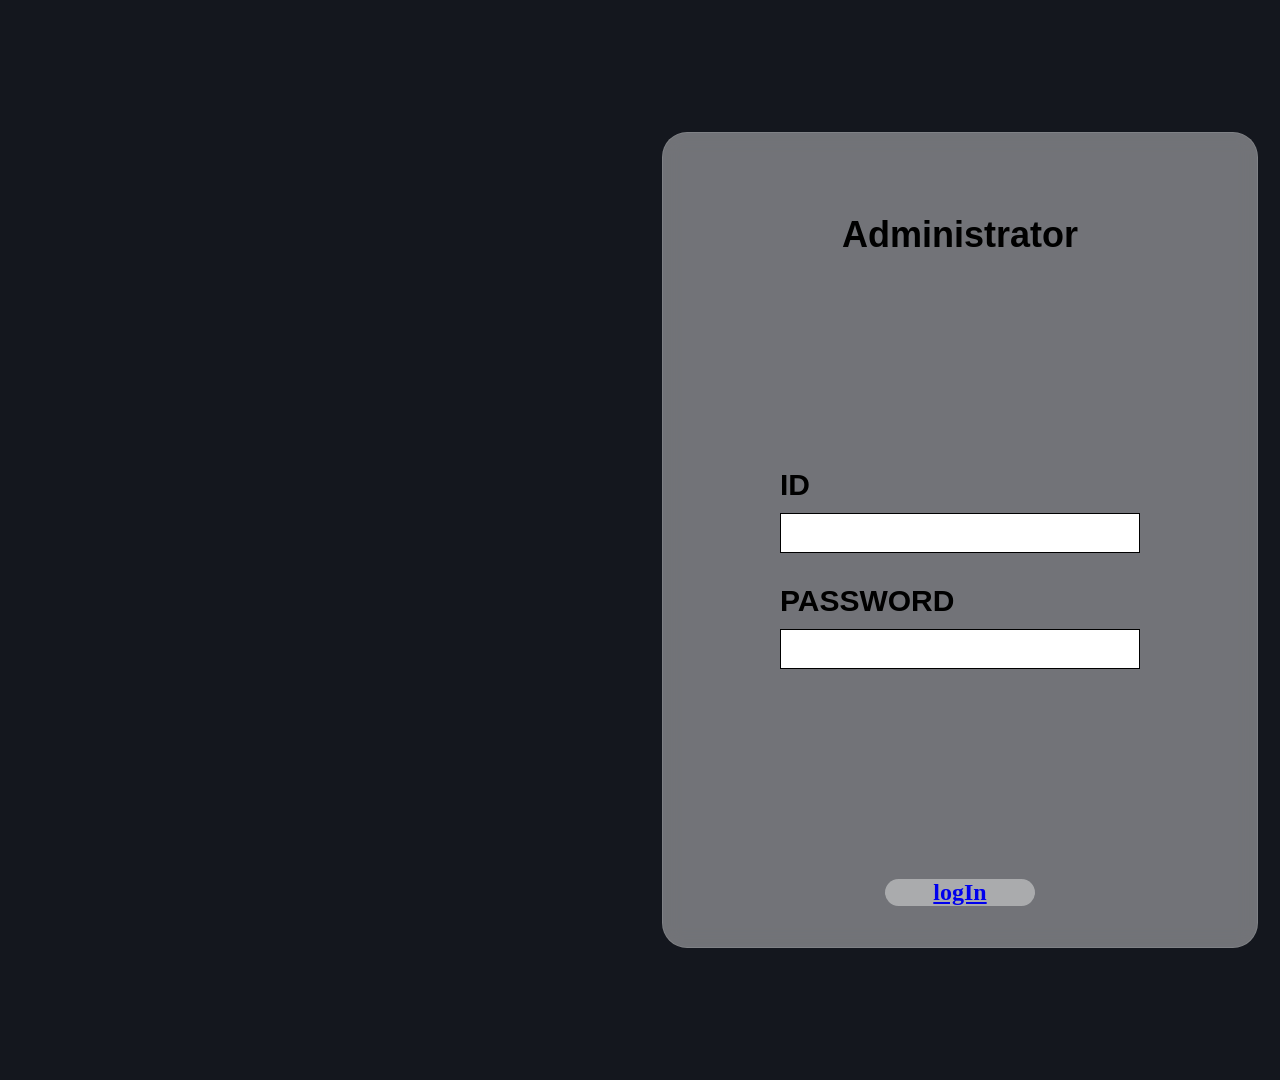
<file: backend-v2/public/admin/login/index.html>
<!DOCTYPE html>
<html lang="en">
  <head>
    <meta charset="UTF-8" />
    <meta http-equiv="X-UA-Compatible" content="IE=edge" />
    <meta name="viewport" content="width=device-width, initial-scale=1.0" />
    <title>Document</title>
    <link rel="stylesheet" href="../admin.css" />
  </head>
  <body>
    <div class="adminPage">
      <div class="loginBox">
        <div class="logText">Administrator</div>
        <div class="logInputFrame">
          <div class="idBox">
            <div class="idText">ID</div>
            <input class="idInput" />
          </div>
          <div class="passwordBox">
            <div class="passwordText">PASSWORD</div>
            <input class="passwordInput" />
          </div>
        </div>
        <div class="loginButton"><a href="localhost:8080/admin">logIn</a></div>
      </div>
    </div>
  </body>
</html>
</file>
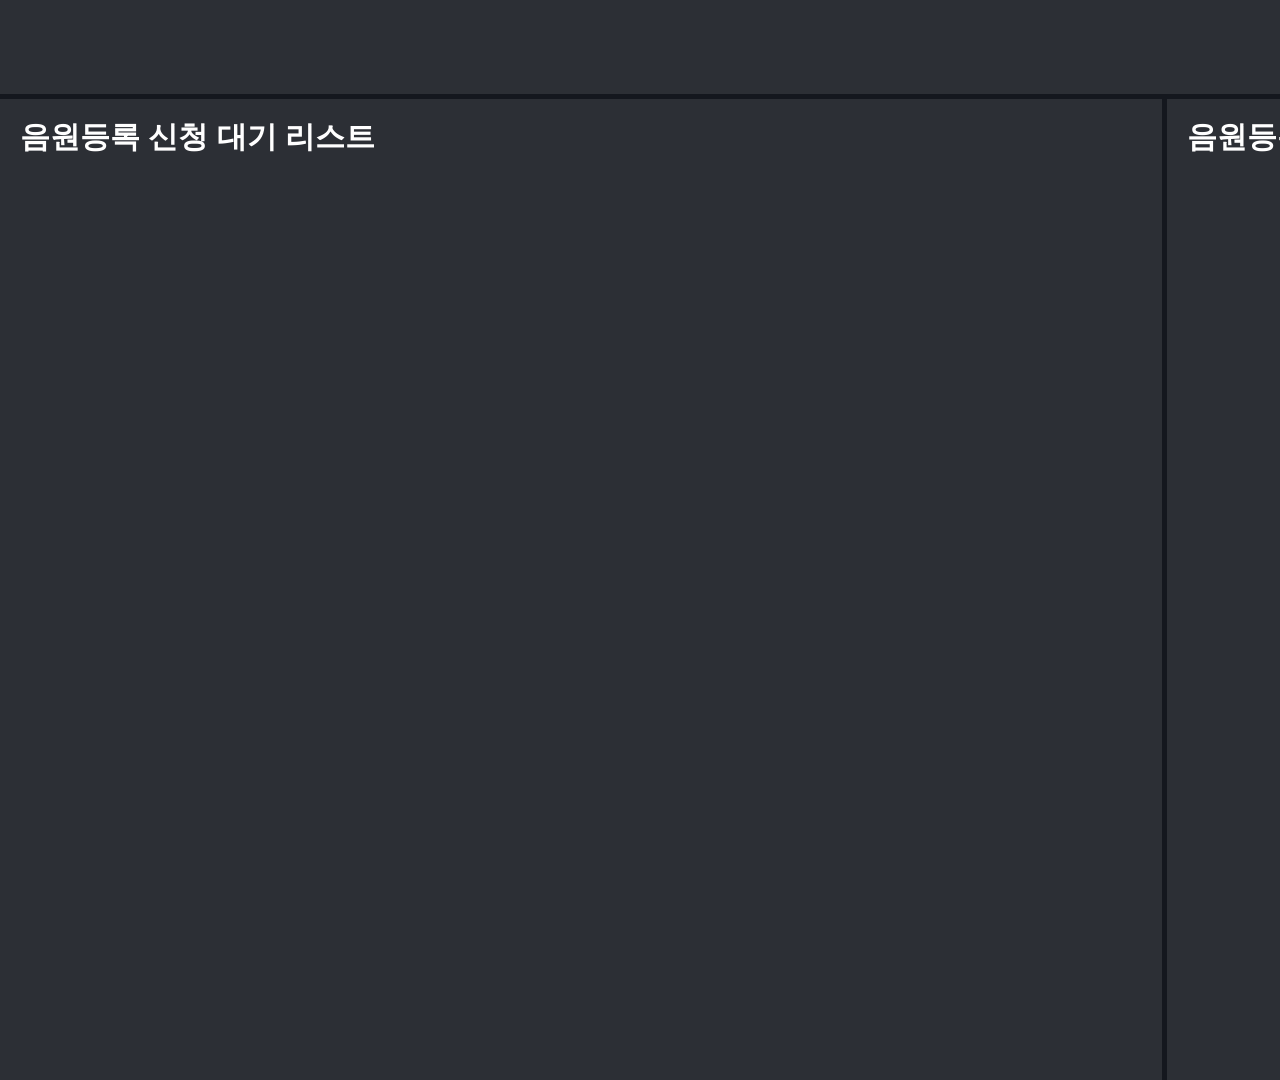
<file: backend-v2/public/admin/main/index.html>
<!DOCTYPE html>
<html lang="en">
  <head>
    <meta charset="UTF-8" />
    <meta http-equiv="X-UA-Compatible" content="IE=edge" />
    <meta name="viewport" content="width=device-width, initial-scale=1.0" />
    <title>Document</title>
    <link rel="stylesheet" href="../admin.css" />
  </head>
  <body>
    <div class="adminPage">
      <div class="topButtonFrame">
        <div class="registrationButton">일반 음원 등록</div>
      </div>
      <div class="bottomListFrame">
        <div class="atmosphereList">
          <div class="atmosphereText">음원등록 신청 대기 리스트</div>
          <div class="atmosphereListFrame"></div>
        </div>
        <div class="completionList">
          <div class="completionText">음원등록 승인 완료 리스트</div>
          <div class="completionListFrame"></div>
        </div>
      </div>
    </div>
  </body>
</html>
</file>
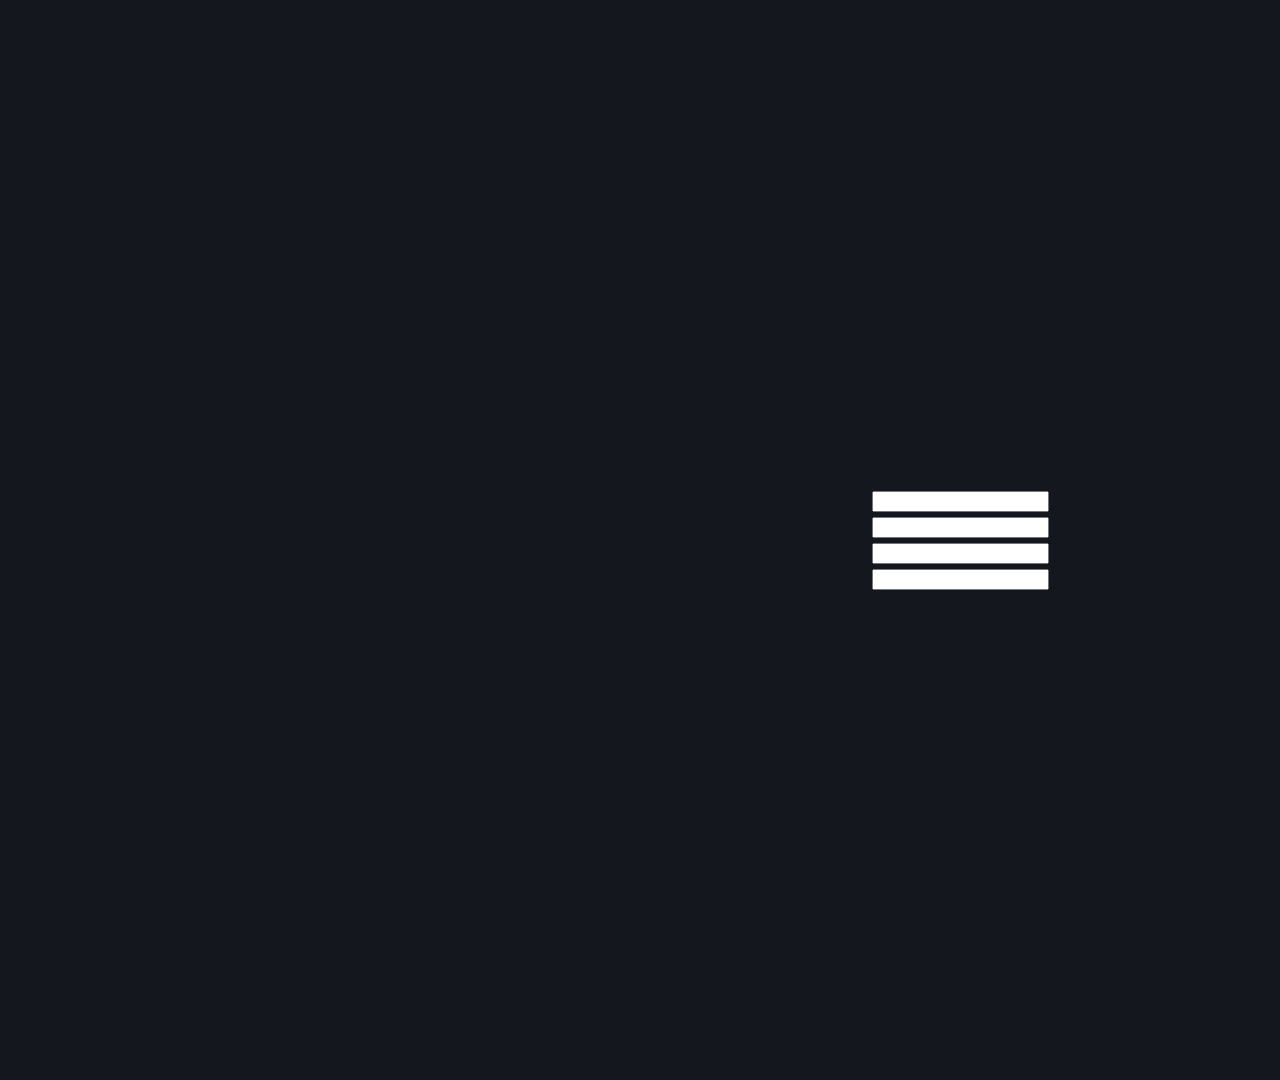
<file: backend-v2/public/admin/musicmanage/index.html>
<!DOCTYPE html>
<html lang="en">
  <head>
    <meta charset="UTF-8" />
    <meta http-equiv="X-UA-Compatible" content="IE=edge" />
    <meta name="viewport" content="width=device-width, initial-scale=1.0" />
    <title>Document</title>
    <link rel="stylesheet" href="../admin.css" />
  </head>
  <body>
    <div class="adminPage">
      <input />
      <input />
      <input />
      <input />
    </div>
  </body>
</html>
</file>
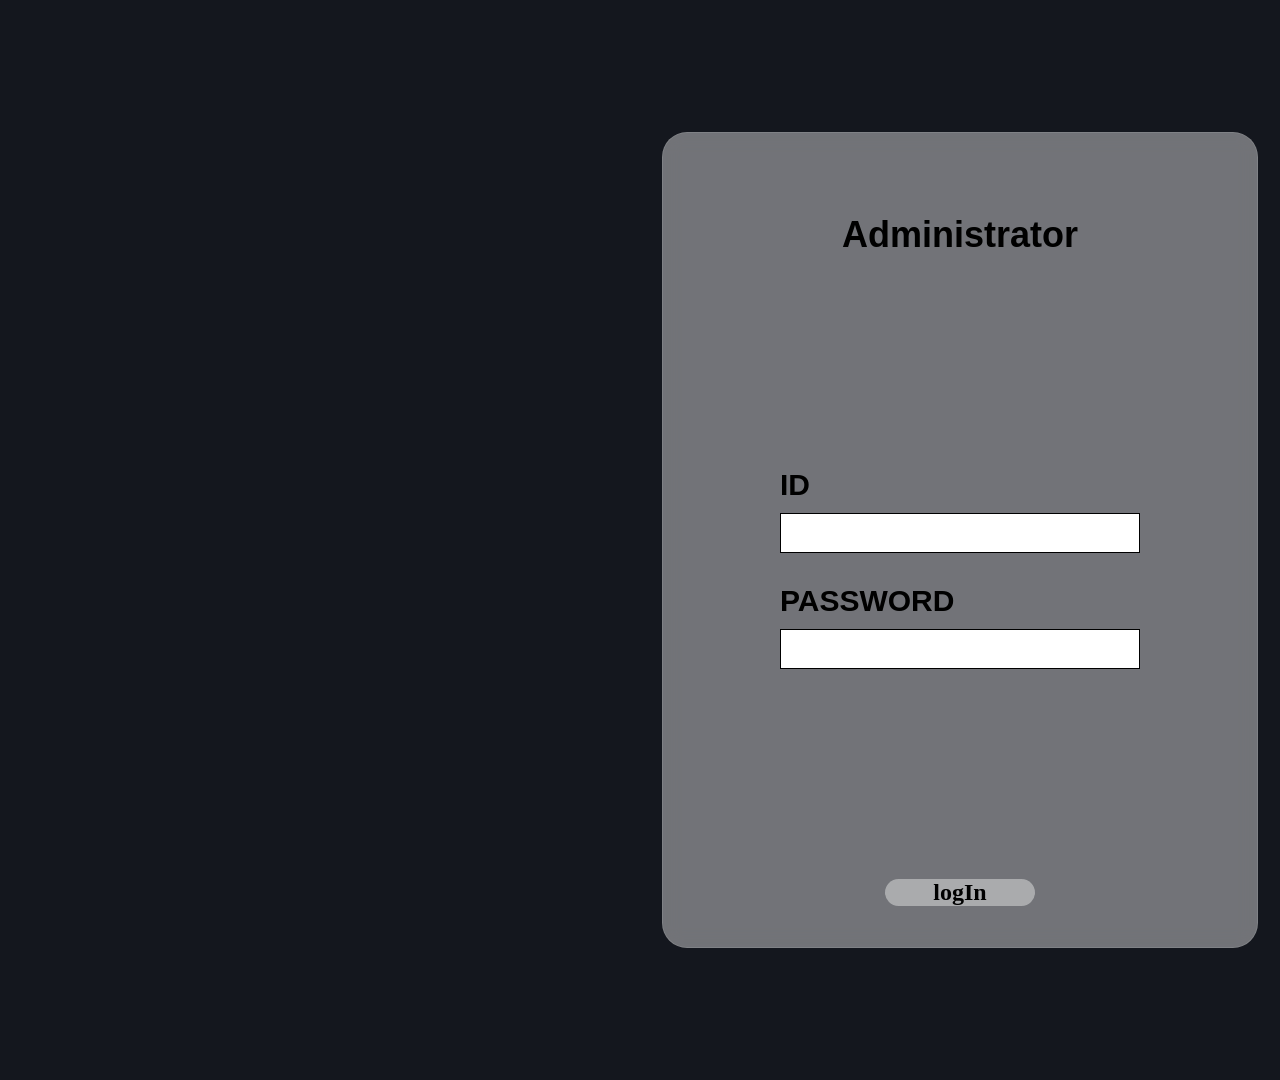
<file: backend-v2/admin/adminLogin.html>
<!DOCTYPE html>
<html lang="en">
<head>
    <meta charset="UTF-8">
    <meta http-equiv="X-UA-Compatible" content="IE=edge">
    <meta name="viewport" content="width=device-width, initial-scale=1.0">
    <title>Document</title>
    <link rel="stylesheet" href="./admin.css">
</head>
<body>
    <div class="adminPage">
        <div class="loginBox">
            <div class="logText">Administrator</div>
            <div class="logInputFrame">
                <div class="idBox">
                    <div class="idText">ID</div>
                    <input class="idInput"/>
                </div>
                <div class="passwordBox">
                    <div class="passwordText">PASSWORD</div>
                    <input  class="passwordInput"/>
                </div>
            </div>
            <div class="loginButton">logIn</div>
        </div>
    </div>
</body>
</html>
</file>
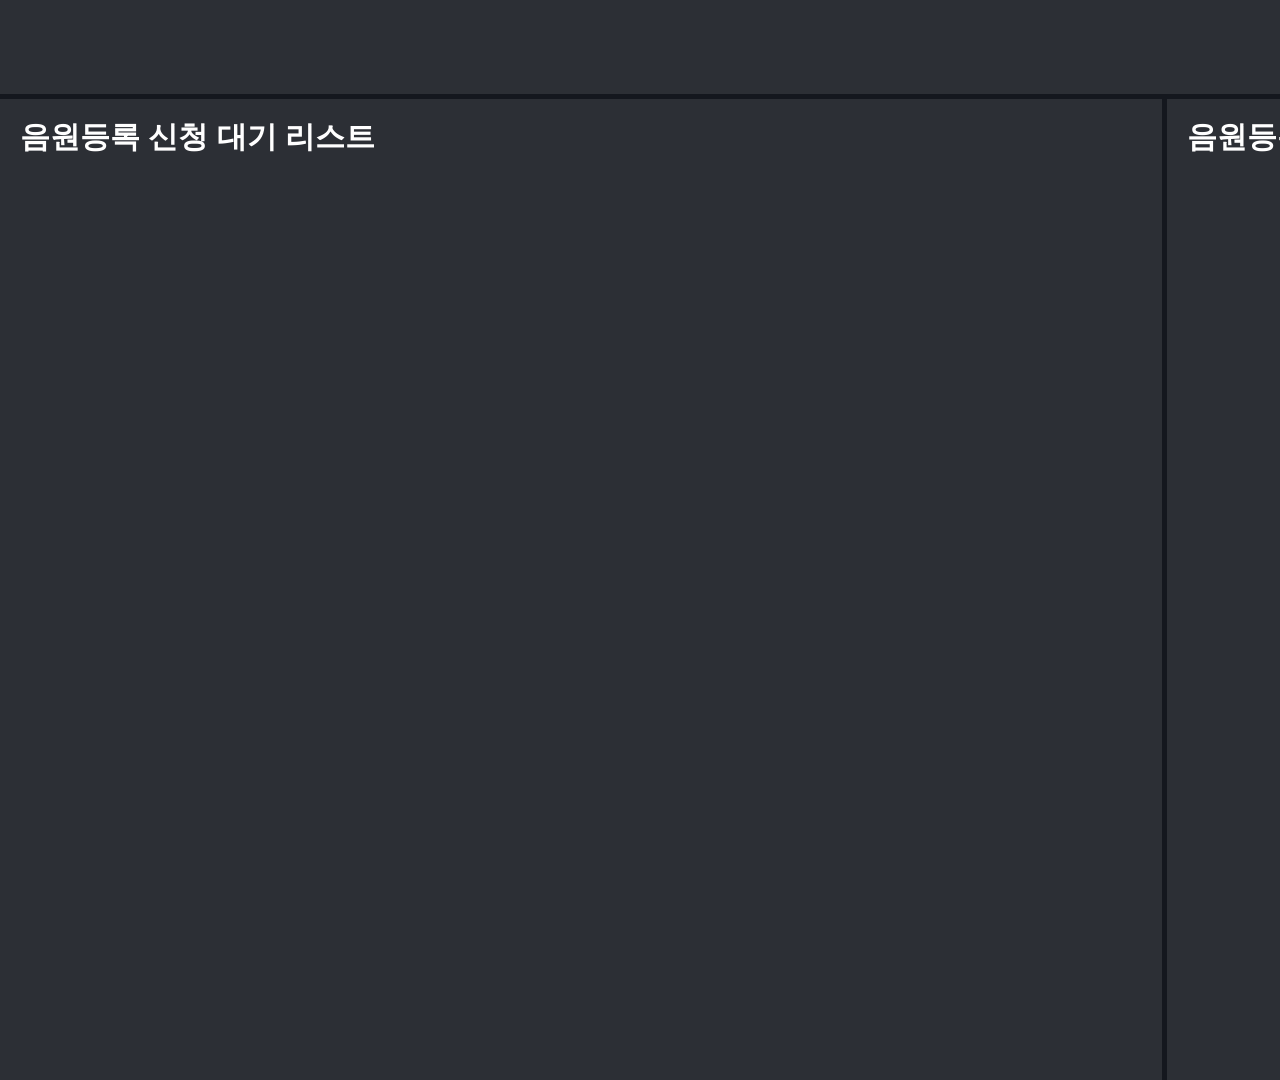
<file: backend-v2/admin/adminMain.html>
<!DOCTYPE html>
<html lang="en">
<head>
    <meta charset="UTF-8">
    <meta http-equiv="X-UA-Compatible" content="IE=edge">
    <meta name="viewport" content="width=device-width, initial-scale=1.0">
    <title>Document</title>
    <link rel="stylesheet" href="./admin.css">
</head>
<body>
    <div class="adminPage">
        <div class="topButtonFrame">
            <div class="registrationButton">일반 음원 등록</div>
        </div>
        <div class="bottomListFrame">
            <div class="atmosphereList">
                <div class="atmosphereText">음원등록 신청 대기 리스트</div>
                <div class="atmosphereListFrame"></div>
            </div>
            <div class="completionList">
                <div class="completionText">음원등록 승인 완료 리스트</div>
                <div class="completionListFrame"></div>
            </div>
        </div>
    </div>
</body>
</html>
</file>
<file: backend-v2/public/admin/admin.css>
body{
    margin: 0;
    padding: 0;
}
.adminPage{
    width: 1920px;
    height: 1080px;
    display: flex;
    flex-direction: column;
    justify-content: center;
    align-items: center;
    background-color: #14171e;
    overflow: visible;
    padding: 0px 0px 0px 0px;
    align-content: center;
    flex-wrap: nowrap;
    gap: 5px;;
    position: absolute;
    border-radius: 0px 0px 0px 0px;
}
.loginBox{
    box-sizing: border-box;
    flex-shrink: 0;
    width: 596px;
    height: 816px;
    display: flex;
    flex-direction: column;
    justify-content: flex-start;
    align-items: center;
    padding: 80px 40px 80px 40px;
    -webkit-backdrop-filter: blur(10px);
    backdrop-filter: blur(10px);
    background-color: rgba(255, 255, 255, 0.4);
    overflow: hidden;
    position: relative;
    align-content: center;
    flex-wrap: nowrap;
    gap: 10px;
    border-radius: 25px;
    border: 1px solid rgba(255, 255, 255, 0.1);
}
.loginButton{
    cursor: pointer;
    width: 150px;
    height: 60px;
    display: flex;
    text-align: center;
    align-items: center;
    justify-content: center;
    align-content: center;
    font-size: 24px;
    font-weight: bold;
    background-color: rgba(255,255,255,0.4);
    border-radius: 25px;
    
}
.logText{
    flex-shrink: 0;
    width: auto; /* 244px */
    height: auto; /* 43px */
    white-space: pre;
    position: relative;
    font-weight: 700;
    font-style: normal;
    font-family: "Inter-Bold", "Inter", sans-serif;
    color: #000000;
    font-size: 36px;
    letter-spacing: 0px;
    line-height: 1.2;
}
.logInputFrame{
    flex-shrink: 0;
    width: 516px;
    height: 603px;
    display: flex;
    flex-direction: column;
    justify-content: center;
    align-items: center;
    overflow: hidden;
    position: relative;
    padding: 0px 0px 0px 0px;
    align-content: center;
    flex-wrap: nowrap;
    gap: 30px;
    border-radius: 0px 0px 0px 0px;
}
.idBox{
    flex-shrink: 0;
    width: min-content; /* 360px */
    height: min-content; /* 86px */
    display: flex;
    flex-direction: column;
    justify-content: center;
    align-items: flex-start;
    overflow: hidden;
    position: relative;
    padding: 0px 0px 0px 0px;
    align-content: flex-start;
    flex-wrap: nowrap;
    gap: 10px;
    border-radius: 0px 0px 0px 0px;
}
.passwordBox{
    flex-shrink: 0;
    width: min-content; /* 360px */
    height: min-content; /* 86px */
    display: flex;
    flex-direction: column;
    justify-content: center;
    align-items: flex-start;
    overflow: hidden;
    position: relative;
    padding: 0px 0px 0px 0px;
    align-content: flex-start;
    flex-wrap: nowrap;
    gap: 10px;
    border-radius: 0px 0px 0px 0px;
}
.idText{
    flex-shrink: 0;
    width: auto; /* 30px */
    height: auto; /* 36px */
    white-space: pre;
    position: relative;
    font-weight: 700;
    font-style: normal;
    font-family: "Inter-Bold", "Inter", sans-serif;
    color: #000000;
    font-size: 30px;
    letter-spacing: 0px;
    line-height: 1.2;
}
.passwordText{
    flex-shrink: 0;
    width: auto; /* 30px */
    height: auto; /* 36px */
    white-space: pre;
    position: relative;
    font-weight: 700;
    font-style: normal;
    font-family: "Inter-Bold", "Inter", sans-serif;
    color: #000000;
    font-size: 30px;
    letter-spacing: 0px;
    line-height: 1.2;
}
.idInput{
    box-sizing: border-box;
    flex-shrink: 0;
    width: 360px;
    height: 40px;
    display: block;
    overflow: hidden;
    position: relative;
    border-radius: 0px 0px 0px 0px;
    border: 1px solid #000000;
    font-size: 24px;
    font-weight: bold;
}
.passwordInput{
    box-sizing: border-box;
    flex-shrink: 0;
    width: 360px;
    height: 40px;
    display: block;
    overflow: hidden;
    position: relative;
    border-radius: 0px 0px 0px 0px;
    border: 1px solid #000000; 
    font-size: 24px;
    font-weight: bold;
}
.topButtonFrame{
    box-sizing: border-box;
    flex-shrink: 0;
    width: 1920px;
    height: 94px;
    display: flex;
    flex-direction: row;
    justify-content: flex-end;
    align-items: center;
    padding: 15px 15px 15px 15px;
    background-color: rgba(255, 255, 255, 0.1);
    overflow: hidden;
    position: relative;
    align-content: center;
    flex-wrap: nowrap;
    gap: 10px;
    border-radius: 0px 0px 0px 0px;
}
.registrationButton{
    box-sizing: border-box;
    flex-shrink: 0;
    width: 283px;
    height: 54px;
    display: flex;
    flex-direction: column;
    justify-content: center;
    align-items: center;
    background-color: rgba(0, 0, 0, 0.4);
    overflow: hidden;
    position: relative;
    padding: 0px 0px 0px 0px;
    align-content: center;
    flex-wrap: nowrap;
    gap: 10px;
    border-radius: 25px;
    border: 1px solid rgba(255, 255, 255, 0.1);
    flex-shrink: 0;
    white-space: pre;
    font-weight: 700;
    font-style: normal;
    font-family: "Inter-Bold", "Inter", sans-serif;
    color: #ffffff;
    font-size: 24px;
    letter-spacing: 0px;
    line-height: 1.2;
}
.bottomListFrame{
    box-sizing: border-box;
    flex-shrink: 0;
    width: 1920px;
    height: 981px;
    display: flex;
    flex-direction: row;
    justify-content: center;
    align-items: center;
    overflow: hidden;
    position: relative;
    padding: 0px 0px 0px 0px;
    align-content: center;
    flex-wrap: nowrap;
    gap: 5px;
    border-radius: 0px 0px 0px 0px;
}
.atmosphereList{
    box-sizing: border-box;
    flex-shrink: 0;
    width: 1162px;
    height: 981px;
    display: flex;
    flex-direction: column;
    justify-content: flex-start;
    align-items: center;
    padding: 20px 20px 20px 20px;
    background-color: rgba(255, 255, 255, 0.1);
    overflow: hidden;
    position: relative;
    align-content: center;
    flex-wrap: nowrap;
    gap: 10px;
    border-radius: 0px 0px 0px 0px;
}
.atmosphereText{
    flex-shrink: 0;
    width: 1122px;
    height: 36px;
    display: flex;
    flex-direction: row;
    justify-content: flex-start;
    align-items: center;
    overflow: hidden;
    position: relative;
    padding: 0px 0px 0px 0px;
    align-content: center;
    flex-wrap: nowrap;
    gap: 10px;
    border-radius: 0px 0px 0px 0px;
    flex-shrink: 0;
    white-space: pre;
    font-weight: 700;
    font-style: normal;
    font-family: "Inter-Bold", "Inter", sans-serif;
    color: #ffffff;
    font-size: 30px;
    letter-spacing: 0px;
    line-height: 1.2;
}
.atmosphereListFrame{
    overflow: scroll;
    box-sizing: border-box;
    flex-shrink: 0;
    width: 1122px;
    height: 895px;
    display: block;
    overflow: hidden;
    position: relative;
    border-radius: 0px 0px 0px 0px;
}
.completionList{
    box-sizing: border-box;
    flex-shrink: 0;
    width: 753px;
    height: 981px;
    display: flex;
    flex-direction: column;
    justify-content: flex-start;
    align-items: center;
    padding: 20px 20px 20px 20px;
    background-color: rgba(255, 255, 255, 0.1);
    overflow: hidden;
    position: relative;
    align-content: center;
    flex-wrap: nowrap;
    gap: 10px;
    border-radius: 0px 0px 0px 0px;
}
.completionText{
    flex-shrink: 0;
    width: 713px;
    height: 36px;
    display: flex;
    flex-direction: row;
    justify-content: flex-start;
    align-items: center;
    overflow: hidden;
    position: relative;
    padding: 0px 0px 0px 0px;
    align-content: center;
    flex-wrap: nowrap;
    gap: 10px;
    border-radius: 0px 0px 0px 0px;
    flex-shrink: 0;
    white-space: pre;
    font-weight: 700;
    font-style: normal;
    font-family: "Inter-Bold", "Inter", sans-serif;
    color: #ffffff;
    font-size: 30px;
    letter-spacing: 0px;
    line-height: 1.2;
}
.completionListFrame{
    overflow: scroll;
    box-sizing: border-box;
    flex-shrink: 0;
    width: 713px;
    height: 895px;
    display: block;
    overflow: hidden;
    position: relative;
    border-radius: 0px 0px 0px 0px;
  
}
</file>
<file: backend-v2/admin/admin.css>
body{
    margin: 0;
    padding: 0;
}
.adminPage{
    width: 1920px;
    height: 1080px;
    display: flex;
    flex-direction: column;
    justify-content: center;
    align-items: center;
    background-color: #14171e;
    overflow: visible;
    padding: 0px 0px 0px 0px;
    align-content: center;
    flex-wrap: nowrap;
    gap: 5px;;
    position: absolute;
    border-radius: 0px 0px 0px 0px;
}
.loginBox{
    box-sizing: border-box;
    flex-shrink: 0;
    width: 596px;
    height: 816px;
    display: flex;
    flex-direction: column;
    justify-content: flex-start;
    align-items: center;
    padding: 80px 40px 80px 40px;
    -webkit-backdrop-filter: blur(10px);
    backdrop-filter: blur(10px);
    background-color: rgba(255, 255, 255, 0.4);
    overflow: hidden;
    position: relative;
    align-content: center;
    flex-wrap: nowrap;
    gap: 10px;
    border-radius: 25px;
    border: 1px solid rgba(255, 255, 255, 0.1);
}
.loginButton{
    cursor: pointer;
    width: 150px;
    height: 60px;
    display: flex;
    text-align: center;
    align-items: center;
    justify-content: center;
    align-content: center;
    font-size: 24px;
    font-weight: bold;
    background-color: rgba(255,255,255,0.4);
    border-radius: 25px;
    
}
.logText{
    flex-shrink: 0;
    width: auto; /* 244px */
    height: auto; /* 43px */
    white-space: pre;
    position: relative;
    font-weight: 700;
    font-style: normal;
    font-family: "Inter-Bold", "Inter", sans-serif;
    color: #000000;
    font-size: 36px;
    letter-spacing: 0px;
    line-height: 1.2;
}
.logInputFrame{
    flex-shrink: 0;
    width: 516px;
    height: 603px;
    display: flex;
    flex-direction: column;
    justify-content: center;
    align-items: center;
    overflow: hidden;
    position: relative;
    padding: 0px 0px 0px 0px;
    align-content: center;
    flex-wrap: nowrap;
    gap: 30px;
    border-radius: 0px 0px 0px 0px;
}
.idBox{
    flex-shrink: 0;
    width: min-content; /* 360px */
    height: min-content; /* 86px */
    display: flex;
    flex-direction: column;
    justify-content: center;
    align-items: flex-start;
    overflow: hidden;
    position: relative;
    padding: 0px 0px 0px 0px;
    align-content: flex-start;
    flex-wrap: nowrap;
    gap: 10px;
    border-radius: 0px 0px 0px 0px;
}
.passwordBox{
    flex-shrink: 0;
    width: min-content; /* 360px */
    height: min-content; /* 86px */
    display: flex;
    flex-direction: column;
    justify-content: center;
    align-items: flex-start;
    overflow: hidden;
    position: relative;
    padding: 0px 0px 0px 0px;
    align-content: flex-start;
    flex-wrap: nowrap;
    gap: 10px;
    border-radius: 0px 0px 0px 0px;
}
.idText{
    flex-shrink: 0;
    width: auto; /* 30px */
    height: auto; /* 36px */
    white-space: pre;
    position: relative;
    font-weight: 700;
    font-style: normal;
    font-family: "Inter-Bold", "Inter", sans-serif;
    color: #000000;
    font-size: 30px;
    letter-spacing: 0px;
    line-height: 1.2;
}
.passwordText{
    flex-shrink: 0;
    width: auto; /* 30px */
    height: auto; /* 36px */
    white-space: pre;
    position: relative;
    font-weight: 700;
    font-style: normal;
    font-family: "Inter-Bold", "Inter", sans-serif;
    color: #000000;
    font-size: 30px;
    letter-spacing: 0px;
    line-height: 1.2;
}
.idInput{
    box-sizing: border-box;
    flex-shrink: 0;
    width: 360px;
    height: 40px;
    display: block;
    overflow: hidden;
    position: relative;
    border-radius: 0px 0px 0px 0px;
    border: 1px solid #000000;
    font-size: 24px;
    font-weight: bold;
}
.passwordInput{
    box-sizing: border-box;
    flex-shrink: 0;
    width: 360px;
    height: 40px;
    display: block;
    overflow: hidden;
    position: relative;
    border-radius: 0px 0px 0px 0px;
    border: 1px solid #000000; 
    font-size: 24px;
    font-weight: bold;
}
.topButtonFrame{
    box-sizing: border-box;
    flex-shrink: 0;
    width: 1920px;
    height: 94px;
    display: flex;
    flex-direction: row;
    justify-content: flex-end;
    align-items: center;
    padding: 15px 15px 15px 15px;
    background-color: rgba(255, 255, 255, 0.1);
    overflow: hidden;
    position: relative;
    align-content: center;
    flex-wrap: nowrap;
    gap: 10px;
    border-radius: 0px 0px 0px 0px;
}
.registrationButton{
    box-sizing: border-box;
    flex-shrink: 0;
    width: 283px;
    height: 54px;
    display: flex;
    flex-direction: column;
    justify-content: center;
    align-items: center;
    background-color: rgba(0, 0, 0, 0.4);
    overflow: hidden;
    position: relative;
    padding: 0px 0px 0px 0px;
    align-content: center;
    flex-wrap: nowrap;
    gap: 10px;
    border-radius: 25px;
    border: 1px solid rgba(255, 255, 255, 0.1);
    flex-shrink: 0;
    white-space: pre;
    font-weight: 700;
    font-style: normal;
    font-family: "Inter-Bold", "Inter", sans-serif;
    color: #ffffff;
    font-size: 24px;
    letter-spacing: 0px;
    line-height: 1.2;
}
.bottomListFrame{
    box-sizing: border-box;
    flex-shrink: 0;
    width: 1920px;
    height: 981px;
    display: flex;
    flex-direction: row;
    justify-content: center;
    align-items: center;
    overflow: hidden;
    position: relative;
    padding: 0px 0px 0px 0px;
    align-content: center;
    flex-wrap: nowrap;
    gap: 5px;
    border-radius: 0px 0px 0px 0px;
}
.atmosphereList{
    box-sizing: border-box;
    flex-shrink: 0;
    width: 1162px;
    height: 981px;
    display: flex;
    flex-direction: column;
    justify-content: flex-start;
    align-items: center;
    padding: 20px 20px 20px 20px;
    background-color: rgba(255, 255, 255, 0.1);
    overflow: hidden;
    position: relative;
    align-content: center;
    flex-wrap: nowrap;
    gap: 10px;
    border-radius: 0px 0px 0px 0px;
}
.atmosphereText{
    flex-shrink: 0;
    width: 1122px;
    height: 36px;
    display: flex;
    flex-direction: row;
    justify-content: flex-start;
    align-items: center;
    overflow: hidden;
    position: relative;
    padding: 0px 0px 0px 0px;
    align-content: center;
    flex-wrap: nowrap;
    gap: 10px;
    border-radius: 0px 0px 0px 0px;
    flex-shrink: 0;
    white-space: pre;
    font-weight: 700;
    font-style: normal;
    font-family: "Inter-Bold", "Inter", sans-serif;
    color: #ffffff;
    font-size: 30px;
    letter-spacing: 0px;
    line-height: 1.2;
}
.atmosphereListFrame{
    overflow: scroll;
    box-sizing: border-box;
    flex-shrink: 0;
    width: 1122px;
    height: 895px;
    display: block;
    overflow: hidden;
    position: relative;
    border-radius: 0px 0px 0px 0px;
}
.completionList{
    box-sizing: border-box;
    flex-shrink: 0;
    width: 753px;
    height: 981px;
    display: flex;
    flex-direction: column;
    justify-content: flex-start;
    align-items: center;
    padding: 20px 20px 20px 20px;
    background-color: rgba(255, 255, 255, 0.1);
    overflow: hidden;
    position: relative;
    align-content: center;
    flex-wrap: nowrap;
    gap: 10px;
    border-radius: 0px 0px 0px 0px;
}
.completionText{
    flex-shrink: 0;
    width: 713px;
    height: 36px;
    display: flex;
    flex-direction: row;
    justify-content: flex-start;
    align-items: center;
    overflow: hidden;
    position: relative;
    padding: 0px 0px 0px 0px;
    align-content: center;
    flex-wrap: nowrap;
    gap: 10px;
    border-radius: 0px 0px 0px 0px;
    flex-shrink: 0;
    white-space: pre;
    font-weight: 700;
    font-style: normal;
    font-family: "Inter-Bold", "Inter", sans-serif;
    color: #ffffff;
    font-size: 30px;
    letter-spacing: 0px;
    line-height: 1.2;
}
.completionListFrame{
    overflow: scroll;
    box-sizing: border-box;
    flex-shrink: 0;
    width: 713px;
    height: 895px;
    display: block;
    overflow: hidden;
    position: relative;
    border-radius: 0px 0px 0px 0px;
  
}
</file>
